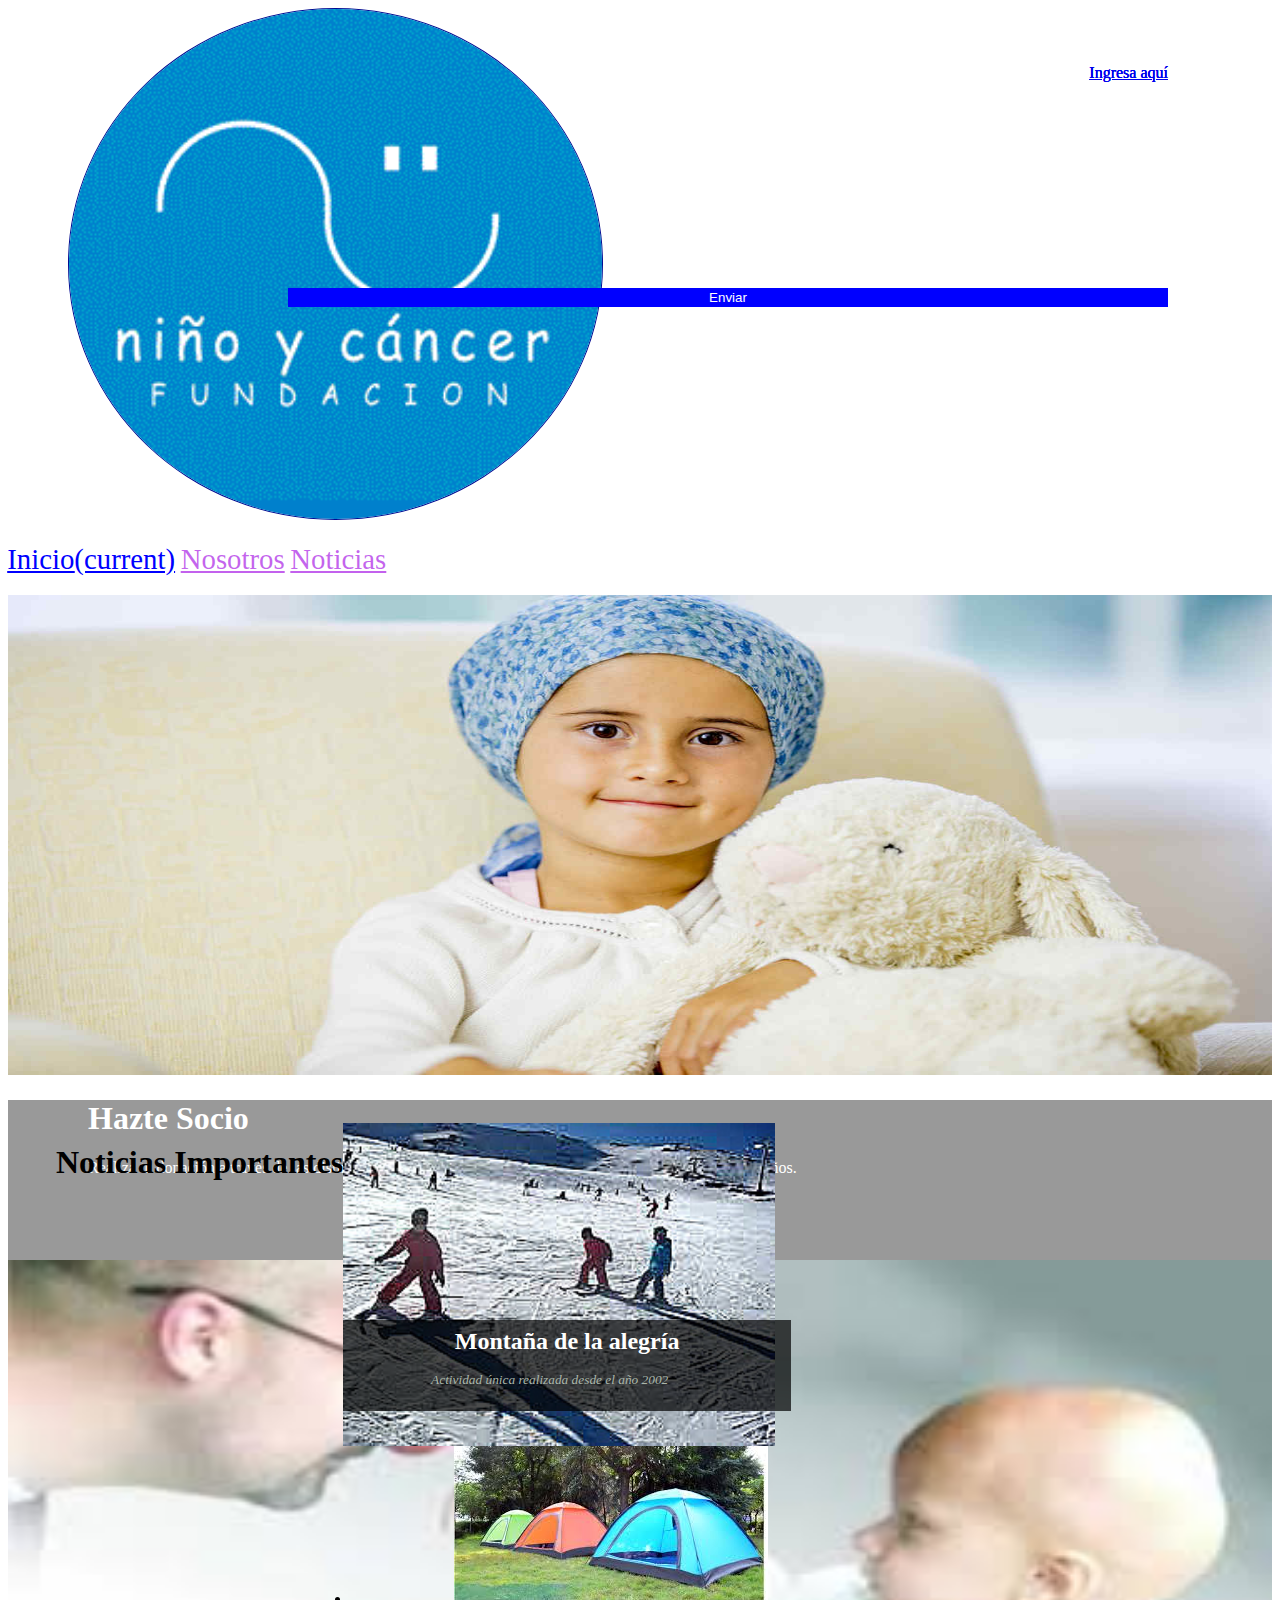
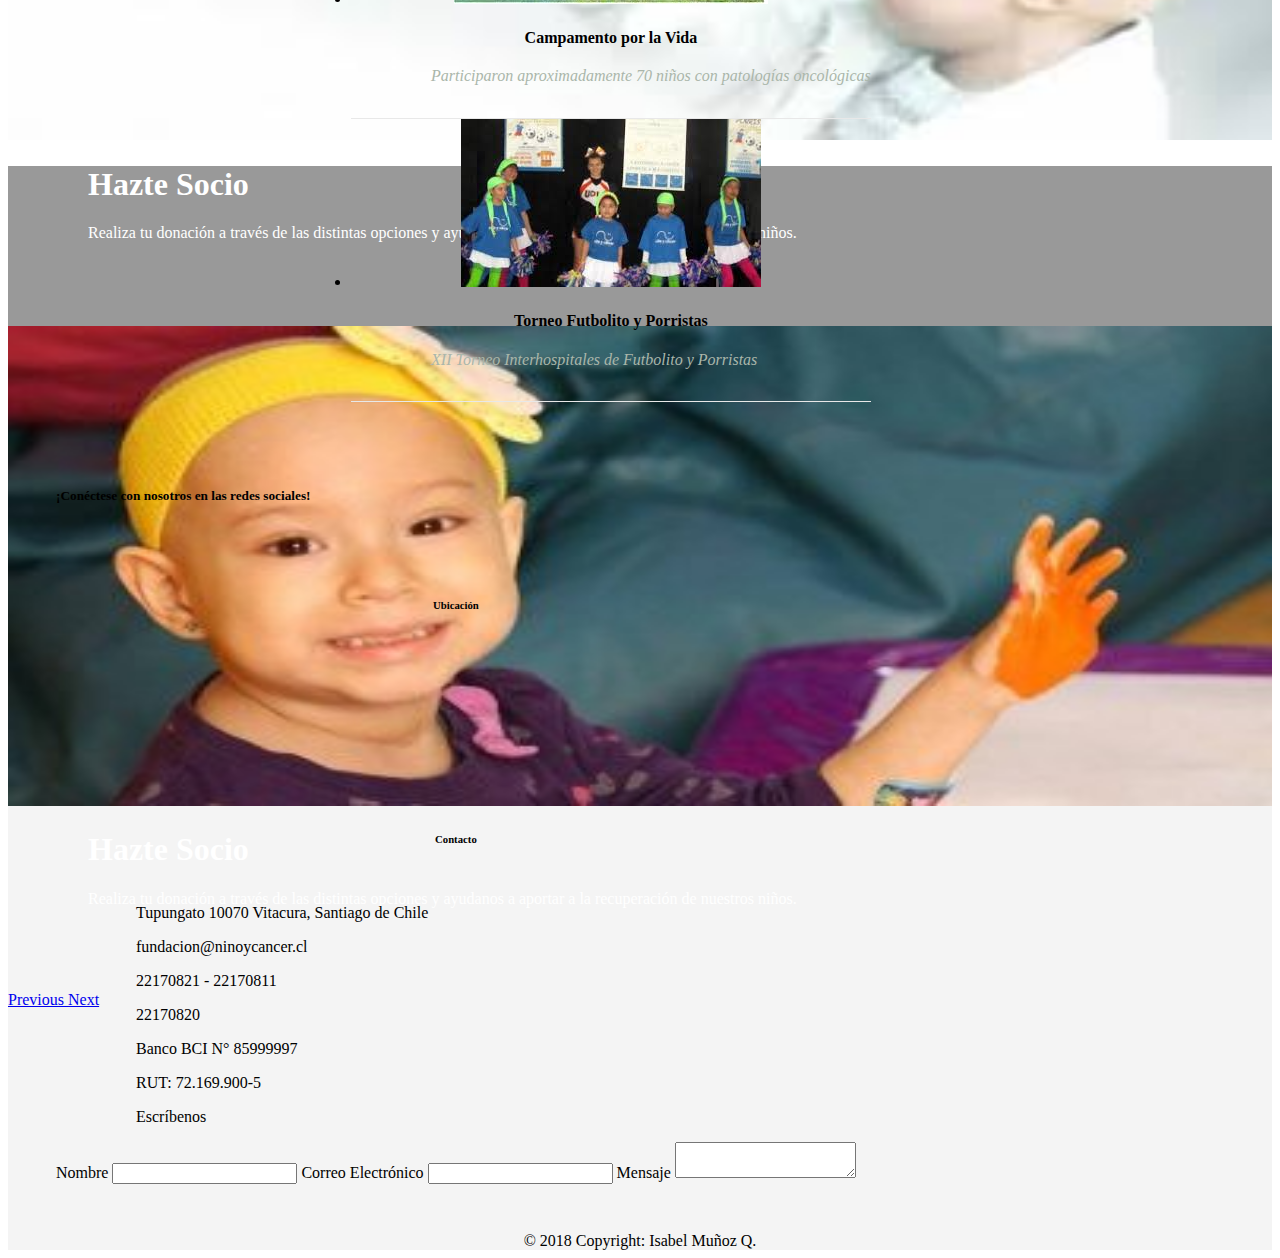
<file: index.html>
<!DOCTYPE html>
<html lang="en">
<head>
	<meta charset="UTF-8">
	<meta name="viewport" content="width=device-width, initial-scale=1, shrink-to-fit=no">
	   <title>Fundación Niño y Cáncer</title>
	<link rel="stylesheet" href="https://stackpath.bootstrapcdn.com/bootstrap/4.1.1/css/bootstrap.min.css" integrity="sha384-WskhaSGFgHYWDcbwN70/dfYBj47jz9qbsMId/iRN3ewGhXQFZCSftd1LZCfmhktB" crossorigin="anonymous">
	<link rel="stylesheet" type="text/css" href="css/estilos.css">
	<link rel="stylesheet" href="https://use.fontawesome.com/releases/v5.0.13/css/all.css" integrity="sha384-DNOHZ68U8hZfKXOrtjWvjxusGo9WQnrNx2sqG0tfsghAvtVlRW3tvkXWZh58N9jp" crossorigin="anonymous">
</head>
<body>
 <header>
	<nav class="navbar navbar-expand-lg navbar-light">
      <a class="navbar-brand" href="index.html"><img class="logo" src="images/logo_fundacion.png"></a>
      <div class="collapse navbar-collapse" id="navbarNavAltMarkup">
        <div class="navbar-nav">
          <a class="nav-item nav-link active" href="index.html">Inicio<span class="sr-only">(current)</span></a>
          <a class="nav-item nav-link" href="nosotros.html">Nosotros</a>
          <a class="nav-item nav-link" href="noticias.html">Noticias</a>
        </div>
      </div>
    </nav>
</header>

 <div id="carouselExampleControls" class="carousel slide" data-ride="carousel">
  <div class="carousel-inner">
    <div class="carousel-item active">
      <img class="d-block w-100" src="images/niñaosito.jpg" alt="First slide">
      <div class="carousel-caption d-none d-md-block">
        <h1>Hazte Socio</h1>
        <p class="lead">Realiza tu donación a través de las distintas opciones y ayudanos a aportar a la recuperación de nuestros niños.</p>
        <a class="btn btn-primary btn-lg" href="#" role="button">Ingresa aquí</a>
      </div>
    </div>
    <div class="carousel-item">
      <img class="d-block w-100" src="images/niñasonriendo.jpg" alt="Second slide">
      <div class="carousel-caption d-none d-md-block">
          <h1>Hazte Socio</h1>
          <p class="lead">Realiza tu donación a través de las distintas opciones y ayudanos a aportar a la recuperación de nuestros niños.</p>
          <a class="btn btn-primary btn-lg" href="#" role="button">Ingresa aquí</a>
      </div>
    </div>
    <div class="carousel-item">
      <img class="d-block w-100" src="images/dibujando.jpg" alt="Third slide">
       <div class="carousel-caption d-none d-md-block">
          <h1>Hazte Socio</h1>
          <p class="lead">Realiza tu donación a través de las distintas opciones y ayudanos a aportar a la recuperación de nuestros niños.</p>
          <a class="btn btn-primary btn-lg" href="#" role="button">Ingresa aquí</a>
      </div>
    </div>
  </div>
  <a class="carousel-control-prev" href="#carouselExampleControls" role="button" data-slide="prev">
    <span class="carousel-control-prev-icon" aria-hidden="true"></span>
    <span class="sr-only">Previous</span>
  </a>
  <a class="carousel-control-next" href="#carouselExampleControls" role="button" data-slide="next">
    <span class="carousel-control-next-icon" aria-hidden="true"></span>
    <span class="sr-only">Next</span>
  </a>
</div>
	<section>
		<article>
<div class="container">
 <div class="row">
    <h1>Noticias Importantes</h1>
</div>
    <div class="row">
		<div class="col-md-5 col-lg-5">
			<!-- artigo em destaque -->
			<div class="featured-article">
				<a href="#">
					<img src="images/esqui.jpg"class="thumb">
				</a>
				<div class="block-title">
					<h2>Montaña de la alegría</h2>
					<p class="by-author"><small>Actividad única realizada desde el año 2002</small></p>
				</div>
			</div>
			<!-- /.featured-article -->
		</div>
		<p></p>
		<div class="col-md-5 col-lg-5">
			<ul class="media-list main-list">
			  <li class="media">
			    <a class="pull-left" href="#">
			      <img class="media-object" src="images/camping.jpg">
			    </a>
			    <div class="media-body">
			      <h4 class="media-heading">Campamento por la Vida</h4>
			      <p class="by-author">Participaron aproximadamente 70 niños con patologías oncológicas</p>
			    </div>
			  </li>
			  <li class="media">
			    <a class="pull-left" href="#">
			      <img class="media-object" src="images/porristas.jpg">
			    </a>
			    <div class="media-body">
			      <h4 class="media-heading">Torneo Futbolito y Porristas</h4>
			      <p class="by-author">XII Torneo Interhospitales de Futbolito y Porristas</p>
			    </div>
			</ul>
		</div>
	</div>
		</article>
	</section>	
<footer class="page-footer font-small mt-4">
  <div style="background-color: #477bff;">
    <div class="container">
      <div class="row py-4 d-flex align-items-center">
        <div class="col-md-6 col-lg-5 text-center text-md-left mb-4 mb-md-0">
          <h5 class="mb-0">¡Conéctese con nosotros en las redes sociales!</h5>
        </div>
        <div class="col-md-6 col-lg-7 text-center text-md-right">

          <!-- Facebook -->
          <a class="fb-ic">
            <i class="fab fa-facebook-square"> </i>
          </a>
          <!-- Twitter -->
          <a class="tw-ic">
            <i class="fab fa-twitter-square"></i>
          </a>
          <!-- Google +-->
          <a class="gplus-ic">
            <i class="fab fa-google-plus-square"></i>
          </a>
          <!--Linkedin -->
          <a class="li-ic">
            <i class="fab fa-linkedin"></i>
          </a>
          <!--Instagram-->
          <a class="ins-ic">
            <i class="fab fa-instagram"></i></i>
          </a>
        </div>
      </div>
    </div>
  </div>
  <div class="container text-center text-md-center mt-4">
    <div class="row">
      <div class="col-md-4">

        <!-- Links -->
        <h6 class="text-uppercase font-weight-bold">Ubicación</h6><br>
        <iframe src="https://www.google.com/maps/embed?pb=!1m18!1m12!1m3!1d3331.509306079667!2d-70.53933968518261!3d-33.383874501483795!2m3!1f0!2f0!3f0!3m2!1i1024!2i768!4f13.1!3m3!1m2!1s0x9662c952b6e45c13%3A0xe20a79d839401910!2sTupungato+10070%2C+Vitacura%2C+Regi%C3%B3n+Metropolitana!5e0!3m2!1ses-419!2scl!4v1528849935812" width="100%" height="80%" style="border:0" allowfullscreen></iframe>

      </div>
      <!-- Grid column -->
      <div class="col-md-4">

        <!-- Links -->
       <h6 class="text-uppercase font-weight-bold  ml-5 pl-4">Contacto</h6>
        <br>
        <p>
          <i class="fa fa-home mr-3"></i>Tupungato 10070 Vitacura, Santiago de Chile</p>
        <p>
          <i class="fa fa-envelope mr-3"></i>fundacion@ninoycancer.cl</p>
        <p>
          <i class="fa fa-phone mr-3"></i> 22170821 - 22170811</p>
        <p>
          <i class="fa fa-print mr-3"></i> 22170820</p>
        <p>
          <i class="fas fa-piggy-bank mr-3"></i>Banco BCI N° 85999997</p>
        <p>
          <i class="fas fa-id-card-alt mr-3"></i>RUT: 72.169.900-5</p>  

      </div>

      <div class="col-md-4">
      	<!-- Default form contact -->
         <form>
    <p class="h5 text-center mb-3 pl-1 ml-1">Escríbenos</p>

    <!-- Default input name -->
    <label for="defaultFormContactNameEx" class="grey-text">Nombre</label>
    <input type="text" id="defaultFormContactNameEx" class="form-control">

    <!-- Default input email -->
    <label for="defaultFormContactEmailEx" class="grey-text">Correo Electrónico</label>
    <input type="email" id="defaultFormContactEmailEx" class="form-control">
    <!-- Default textarea message -->
    <label for="defaultFormContactMessageEx" class="grey-text">Mensaje</label>
    <textarea type="text" id="defaultFormContactMessageEx" class="form-control" rows="2"></textarea>

    <div class="text-center mt-4">
        <button class="btn2 btn btn-outline-warning" type="submit">Enviar<i class="fa fa-paper-plane-o ml-2"></i></button>
    </div>
         </form>
      </div>
    </div>
  </div>
  <!-- Copyright -->
  <div class="footer-copyright text-center py-2">© 2018 Copyright: Isabel Muñoz Q.
 </div>
 
</footer>

	  <script src="https://code.jquery.com/jquery-3.3.1.slim.min.js" integrity="sha384-q8i/X+965DzO0rT7abK41JStQIAqVgRVzpbzo5smXKp4YfRvH+8abtTE1Pi6jizo" crossorigin="anonymous"></script>
      <script src="https://cdnjs.cloudflare.com/ajax/libs/popper.js/1.14.3/umd/popper.min.js" integrity="sha384-ZMP7rVo3mIykV+2+9J3UJ46jBk0WLaUAdn689aCwoqbBJiSnjAK/l8WvCWPIPm49" crossorigin="anonymous"></script>
      <script src="https://stackpath.bootstrapcdn.com/bootstrap/4.1.1/js/bootstrap.min.js" integrity="sha384-smHYKdLADwkXOn1EmN1qk/HfnUcbVRZyYmZ4qpPea6sjB/pTJ0euyQp0Mk8ck+5T" crossorigin="anonymous"></script>
</body>
</html>
</file>
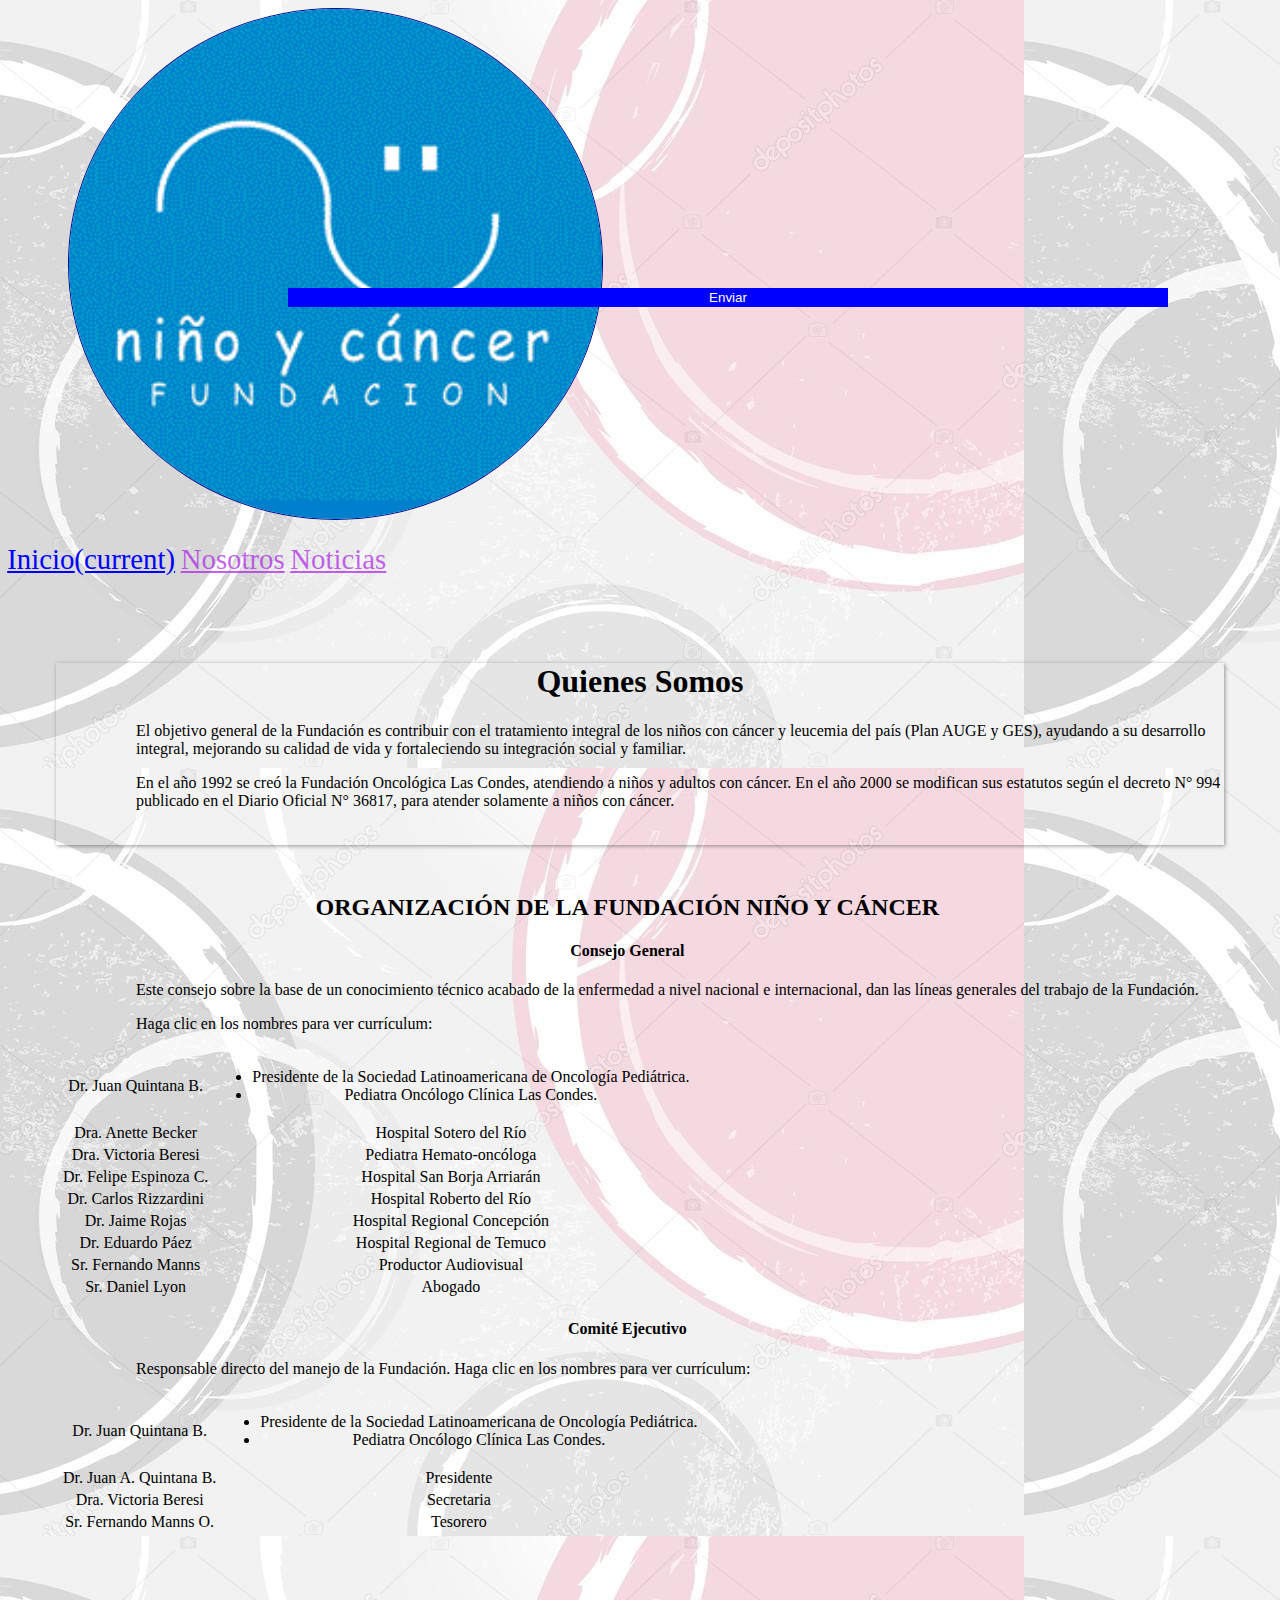
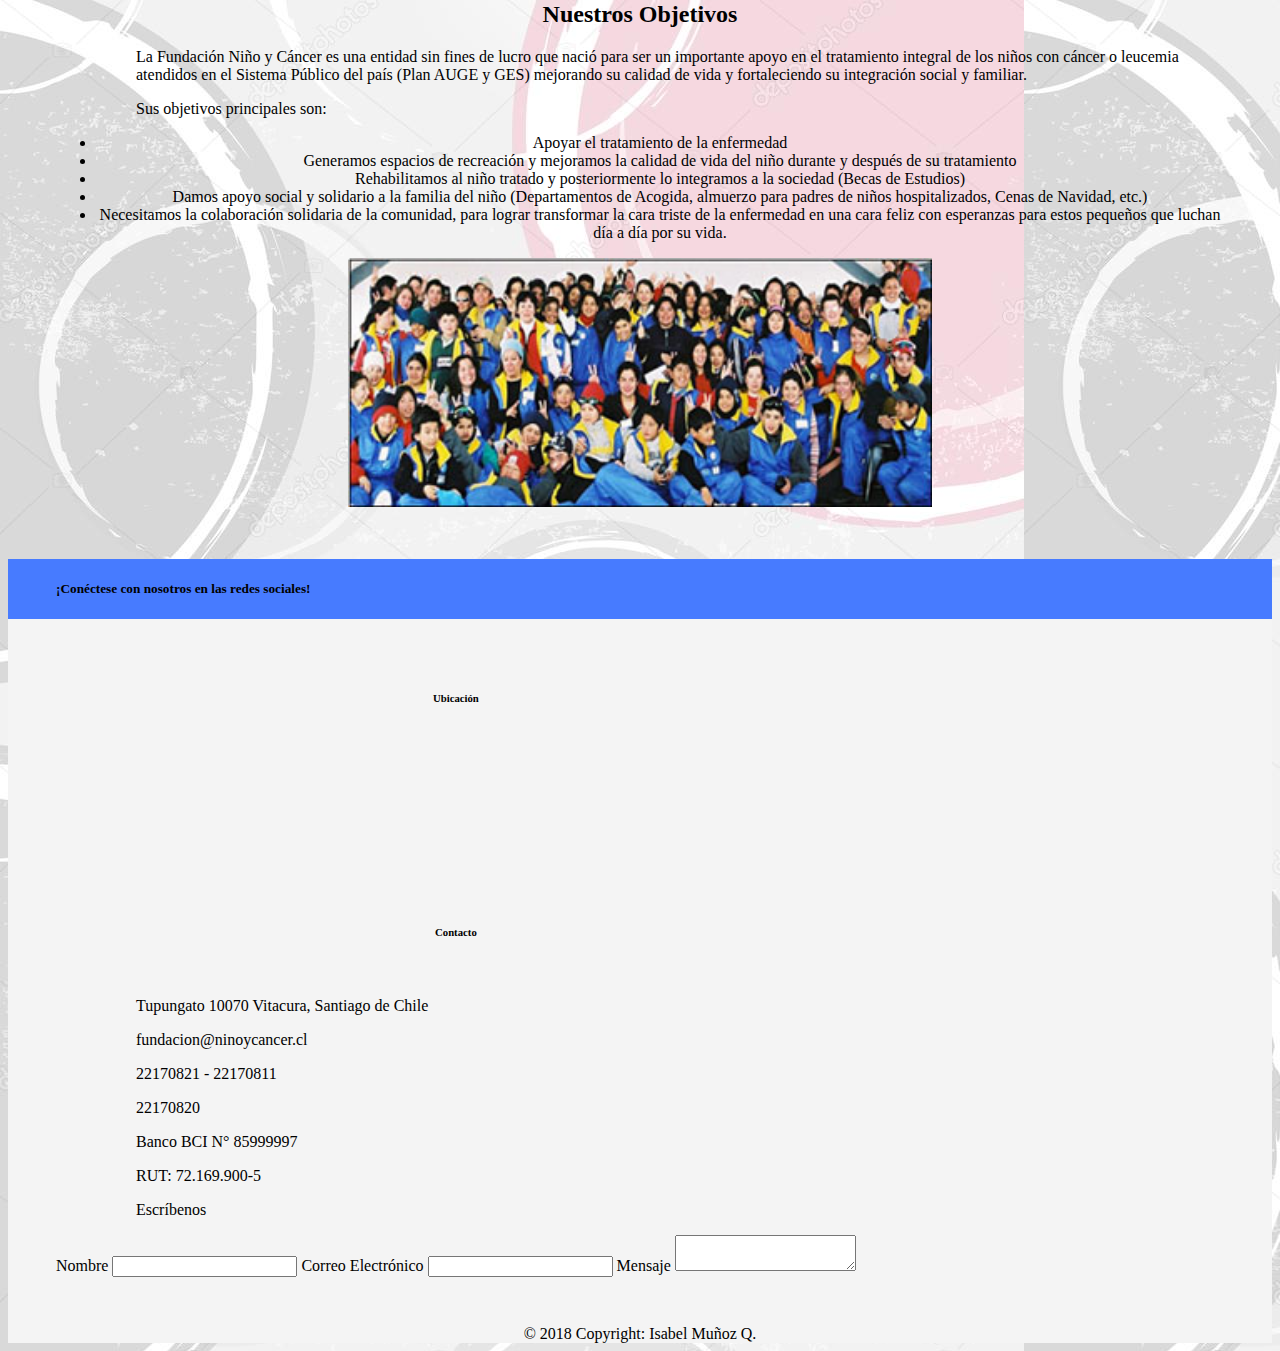
<file: nosotros.html>
<!DOCTYPE html>
<html lang="en">
<head>
	<meta charset="UTF-8">
	<meta name="viewport" content="width=device-width, initial-scale=1, shrink-to-fit=no">
	   <title>Fundación Niño y Cáncer</title>
	<link rel="stylesheet" href="https://stackpath.bootstrapcdn.com/bootstrap/4.1.1/css/bootstrap.min.css" integrity="sha384-WskhaSGFgHYWDcbwN70/dfYBj47jz9qbsMId/iRN3ewGhXQFZCSftd1LZCfmhktB" crossorigin="anonymous">
	<link rel="stylesheet" type="text/css" href="css/estilos.css">
  <link rel="stylesheet" href="https://use.fontawesome.com/releases/v5.0.13/css/all.css" integrity="sha384-DNOHZ68U8hZfKXOrtjWvjxusGo9WQnrNx2sqG0tfsghAvtVlRW3tvkXWZh58N9jp" crossorigin="anonymous">
</head>
<body style="background-image: url(images/imagesbackground.jpg);">
	 <header>
  <nav class="navbar navbar-expand-lg navbar-light bg-light">
      <a class="navbar-brand" href="index.html"><img class="logo" src="images/logo_fundacion.png"></a>
      <div class="collapse navbar-collapse" id="navbarNavAltMarkup">
        <div class="navbar-nav">
          <a class="nav-item nav-link active" href="index.html">Inicio<span class="sr-only">(current)</span></a>
          <a class="nav-item nav-link" href="nosotros.html">Nosotros</a>
          <a class="nav-item nav-link" href="noticias.html">Noticias</a>
        </div>
      </div>
    </nav>
</header>
<div class="container">
   
  <div class="row"><br>

    <div class="jumbotron">
          <h1>Quienes Somos</h1>
          <p>El objetivo general de la Fundación es contribuir con el tratamiento integral de los niños con cáncer y leucemia del país (Plan AUGE y GES), ayudando a su desarrollo integral, mejorando su calidad de vida y fortaleciendo su integración social y familiar.</p>
          <p>En el año 1992 se creó la Fundación Oncológica Las Condes, atendiendo a niños y adultos con cáncer. En el año 2000 se modifican sus estatutos según el decreto N° 994 publicado en el Diario Oficial N° 36817, para atender solamente a niños con cáncer.</p>
    </div>
  </div>
</div>
<div class="container">
  <div class="row">
    <div class="col-lg-12">
		<div>
      <h2>ORGANIZACIÓN DE LA FUNDACIÓN NIÑO Y CÁNCER</h2>

      <h4>Consejo General</h4>

      <p>Este consejo sobre la base de un conocimiento técnico acabado de la enfermedad a nivel nacional e internacional, dan las líneas generales del trabajo de la Fundación.</p>
      <p>Haga clic en los nombres para ver currículum:</p>
    </div>
<table class="table table-sm">
  <tbody>
    <tr>
      <th scope="row"></th>
      <td>Dr. Juan Quintana B.</td>
      <td> 
        <ul>
          <li>Presidente de la Sociedad Latinoamericana de Oncología Pediátrica.</li>
          <li>Pediatra Oncólogo Clínica Las Condes.</li>
        </ul>
      </td>
    </tr>
    <tr>
      <th scope="row"></th>
      <td>Dra. Anette Becker</td>
      <td>Hospital Sotero del Río</td>
    </tr>
    <tr>
      <th scope="row"></th>
      <td>Dra. Victoria Beresi</td>
      <td>Pediatra Hemato-oncóloga</td>
    </tr>
    <tr>
      <th scope="row"></th>
      <td>Dr. Felipe Espinoza C.</td>
      <td>Hospital San Borja Arriarán</td>
    </tr>
    <tr>
      <th scope="row"></th>
      <td>Dr. Carlos Rizzardini</td>
      <td>Hospital Roberto del Río</td>
    </tr>
    <tr>
      <th scope="row"></th>
      <td>Dr. Jaime Rojas</td>
      <td>Hospital Regional Concepción</td>
    </tr>
    <tr>
      <th scope="row"></th>
      <td>Dr. Eduardo Páez</td>
      <td>Hospital Regional de Temuco</td>
    </tr>
    <tr>
      <th scope="row"></th>
      <td>Sr. Fernando Manns</td>
      <td>Productor Audiovisual</td>
    </tr>
    <tr>
      <th scope="row"></th>
      <td>Sr. Daniel Lyon</td>
      <td>Abogado</td>
    </tr>
  </tbody>
</table>
      <h4>Comité Ejecutivo</h4>
      <p>Responsable directo del manejo de la Fundación.
      Haga clic en los nombres para ver currículum:</p>
      <table class="table table-sm">
  <tbody>
    <tr>
      <th scope="row"></th>
      <td>Dr. Juan Quintana B.</td>
      <td> 
        <ul>
          <li>Presidente de la Sociedad Latinoamericana de Oncología Pediátrica.</li>
          <li>Pediatra Oncólogo Clínica Las Condes.</li>
        </ul>
      </td>
    </tr>
    <tr>
      <th scope="row"></th>
      <td>Dr. Juan A. Quintana B.</td>
      <td>Presidente</td>
    </tr>
    <tr>
      <th scope="row"></th>
      <td>Dra. Victoria Beresi</td>
      <td>Secretaria</td>
    </tr>
    <tr>
      <th scope="row"></th>
      <td>Sr. Fernando Manns O.</td>
      <td>Tesorero</td>
    </tr>
    
  </tbody>
</table>
</div>
</div>
	</div>
  <div class="container">
  <div class="row">
    <div class="col-sm">
      <h2>Nuestros Objetivos</h2>
      <p> 
La Fundación Niño y Cáncer es una entidad sin fines de lucro que nació para ser un importante apoyo en el tratamiento integral de los niños con cáncer o leucemia atendidos en el Sistema Público del país (Plan AUGE y GES) mejorando su calidad de vida y fortaleciendo su integración social y familiar.
</p> 

<p> Sus objetivos principales son: </p> 
<ul>
 <li>Apoyar el tratamiento  de la enfermedad</li>

<li>Generamos espacios de recreación y mejoramos la calidad de vida del niño durante y después de su tratamiento</li>
<li>Rehabilitamos al niño tratado y posteriormente lo integramos a la  sociedad (Becas de Estudios)</li>

<li>Damos apoyo social y solidario a la familia del niño (Departamentos de Acogida, almuerzo para padres de niños hospitalizados, Cenas de Navidad, etc.)</li>

<li>Necesitamos la colaboración solidaria  de la comunidad, para lograr transformar la cara triste de la enfermedad en una cara feliz con esperanzas para estos pequeños que luchan día a día por su vida.</li>
</ul>
</p>
<img src="images/grupo.jpg" style="width: 50%;">
    </div>
  </div>
</div>
	<footer>
		<!-- Footer -->
<footer class="page-footer font-small mt-4">
  <div style="background-color: #477bff;">
    <div class="container">
      <div class="row py-4 d-flex align-items-center">
        <div class="col-md-6 col-lg-5 text-center text-md-left mb-4 mb-md-0">
          <h5 class="mb-0">¡Conéctese con nosotros en las redes sociales!</h5>
        </div>
        <div class="col-md-6 col-lg-7 text-center text-md-right">

          <!-- Facebook -->
          <a class="fb-ic">
            <i class="fab fa-facebook-square"> </i>
          </a>
          <!-- Twitter -->
          <a class="tw-ic">
            <i class="fab fa-twitter-square"></i>
          </a>
          <!-- Google +-->
          <a class="gplus-ic">
            <i class="fab fa-google-plus-square"></i>
          </a>
          <!--Linkedin -->
          <a class="li-ic">
            <i class="fab fa-linkedin"></i>
          </a>
          <!--Instagram-->
          <a class="ins-ic">
            <i class="fab fa-instagram"></i></i>
          </a>
        </div>
      </div>
    </div>
  </div>
  <div class="container text-center text-md-center mt-4">
    <div class="row">
      <div class="col-md-4">

        <!-- Links -->
        <h6 class="text-uppercase font-weight-bold">Ubicación</h6><br>
        <iframe src="https://www.google.com/maps/embed?pb=!1m18!1m12!1m3!1d3331.509306079667!2d-70.53933968518261!3d-33.383874501483795!2m3!1f0!2f0!3f0!3m2!1i1024!2i768!4f13.1!3m3!1m2!1s0x9662c952b6e45c13%3A0xe20a79d839401910!2sTupungato+10070%2C+Vitacura%2C+Regi%C3%B3n+Metropolitana!5e0!3m2!1ses-419!2scl!4v1528849935812" width="100%" height="80%" style="border:0" allowfullscreen></iframe>

      </div>
      <!-- Grid column -->
      <div class="col-md-4">

        <!-- Links -->
       <h6 class="text-uppercase font-weight-bold  ml-5 pl-4">Contacto</h6>
        <br>
        <p>
          <i class="fa fa-home mr-3"></i>Tupungato 10070 Vitacura, Santiago de Chile</p>
        <p>
          <i class="fa fa-envelope mr-3"></i>fundacion@ninoycancer.cl</p>
        <p>
          <i class="fa fa-phone mr-3"></i> 22170821 - 22170811</p>
        <p>
          <i class="fa fa-print mr-3"></i> 22170820</p>
        <p>
          <i class="fas fa-piggy-bank mr-3"></i>Banco BCI N° 85999997</p>
        <p>
          <i class="fas fa-id-card-alt mr-3"></i>RUT: 72.169.900-5</p>  

      </div>

      <div class="col-md-4">
        <!-- Default form contact -->
         <form>
    <p class="h5 text-center mb-3 pl-1 ml-1">Escríbenos</p>

    <!-- Default input name -->
    <label for="defaultFormContactNameEx" class="grey-text">Nombre</label>
    <input type="text" id="defaultFormContactNameEx" class="form-control">

    <!-- Default input email -->
    <label for="defaultFormContactEmailEx" class="grey-text">Correo Electrónico</label>
    <input type="email" id="defaultFormContactEmailEx" class="form-control">
    <!-- Default textarea message -->
    <label for="defaultFormContactMessageEx" class="grey-text">Mensaje</label>
    <textarea type="text" id="defaultFormContactMessageEx" class="form-control" rows="2"></textarea>

    <div class="text-center mt-4">
        <button class="btn2 btn btn-outline-warning" type="submit">Enviar<i class="fa fa-paper-plane-o ml-2"></i></button>
    </div>
         </form>
      </div>
    </div>
  </div>
  <!-- Copyright -->
  <div class="footer-copyright text-center py-2">© 2018 Copyright: Isabel Muñoz Q.
 </div>
 
</footer>

    <script src="https://code.jquery.com/jquery-3.3.1.slim.min.js" integrity="sha384-q8i/X+965DzO0rT7abK41JStQIAqVgRVzpbzo5smXKp4YfRvH+8abtTE1Pi6jizo" crossorigin="anonymous"></script>
      <script src="https://cdnjs.cloudflare.com/ajax/libs/popper.js/1.14.3/umd/popper.min.js" integrity="sha384-ZMP7rVo3mIykV+2+9J3UJ46jBk0WLaUAdn689aCwoqbBJiSnjAK/l8WvCWPIPm49" crossorigin="anonymous"></script>
      <script src="https://stackpath.bootstrapcdn.com/bootstrap/4.1.1/js/bootstrap.min.js" integrity="sha384-smHYKdLADwkXOn1EmN1qk/HfnUcbVRZyYmZ4qpPea6sjB/pTJ0euyQp0Mk8ck+5T" crossorigin="anonymous"></script>
</body>
</html>
</file>
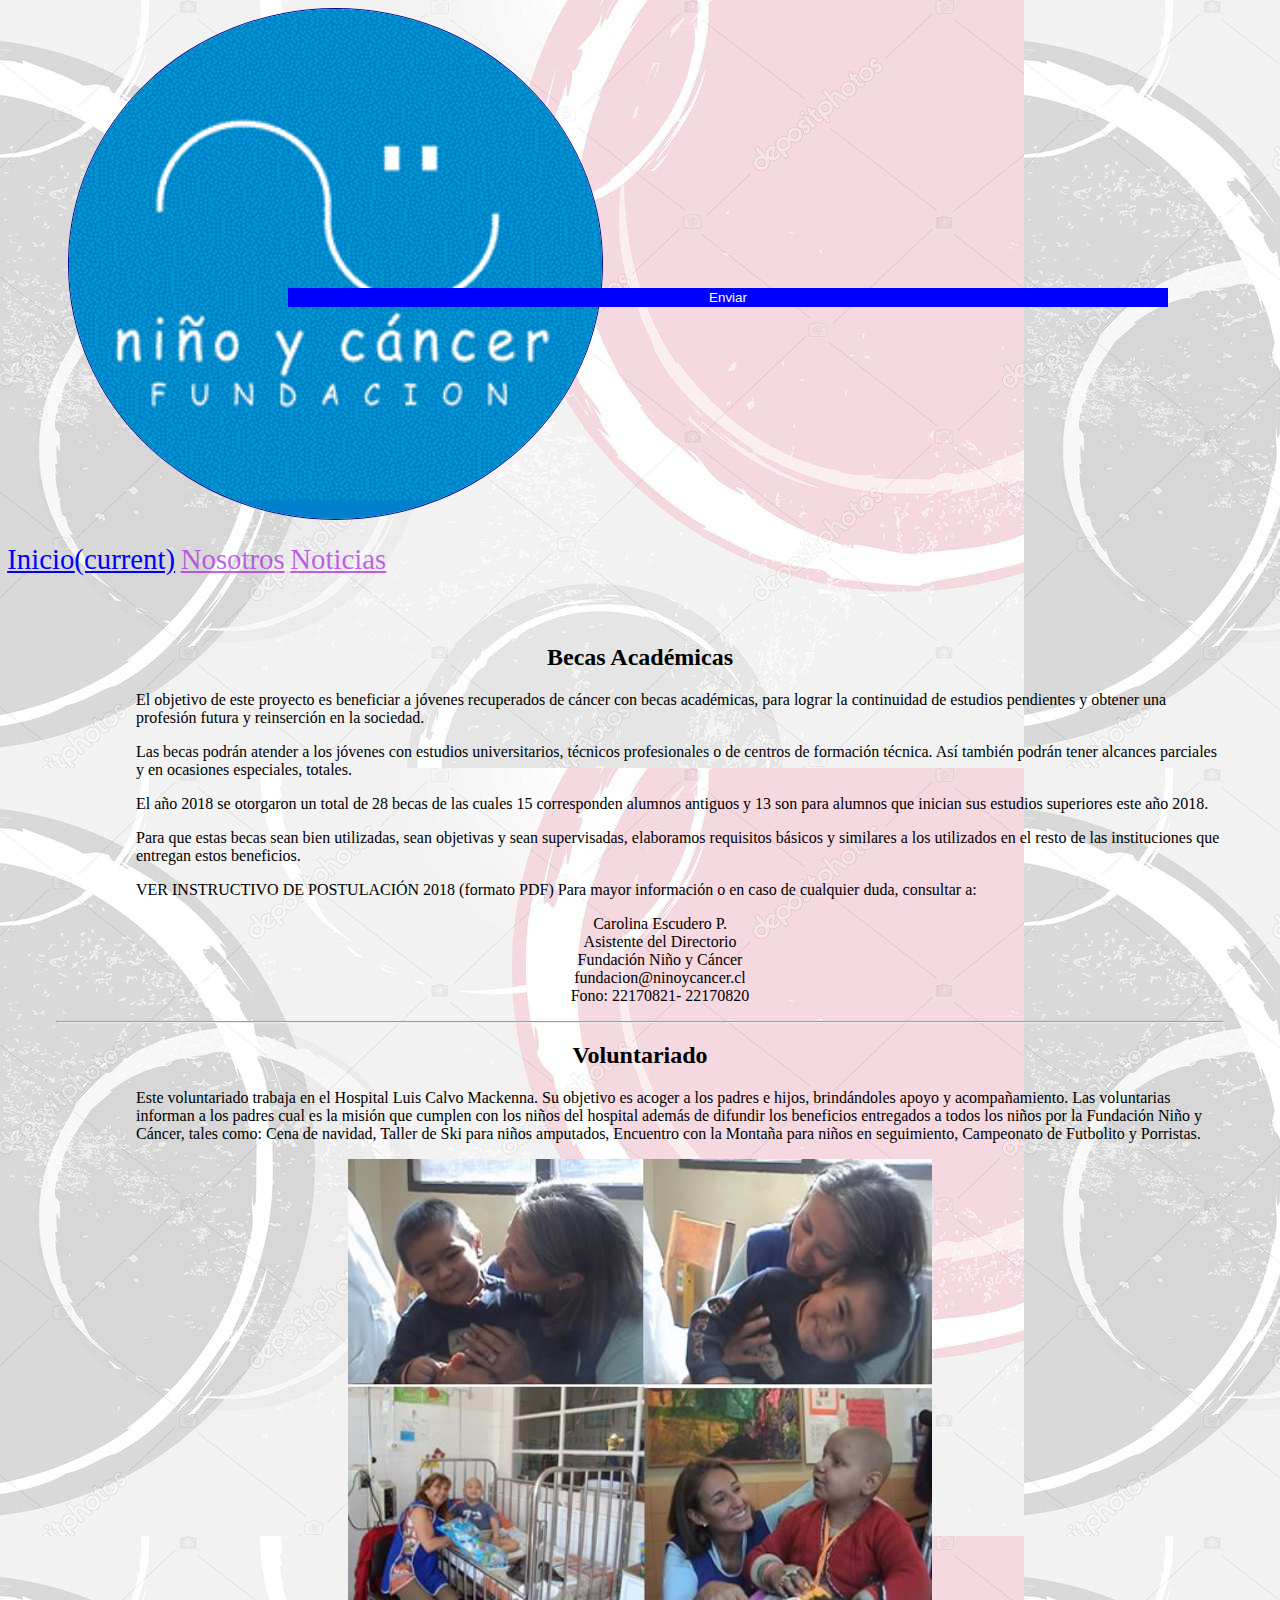
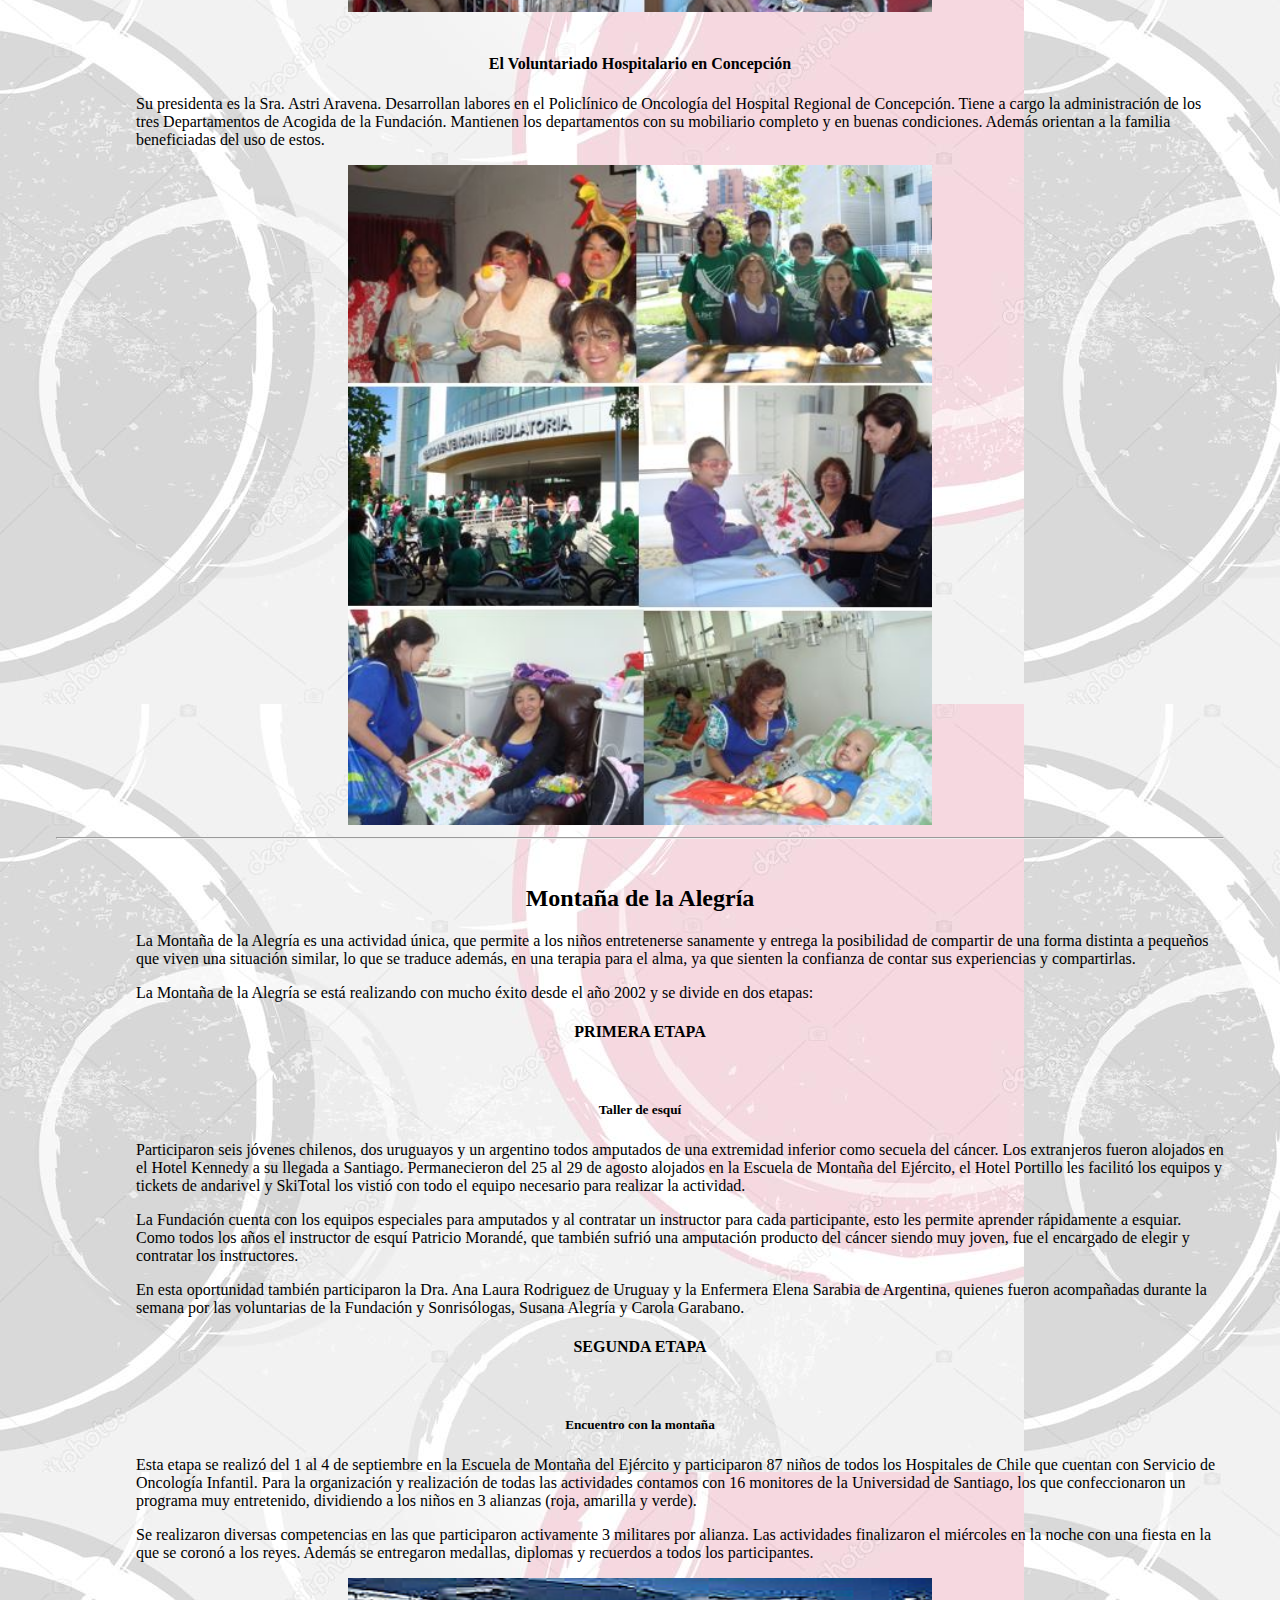
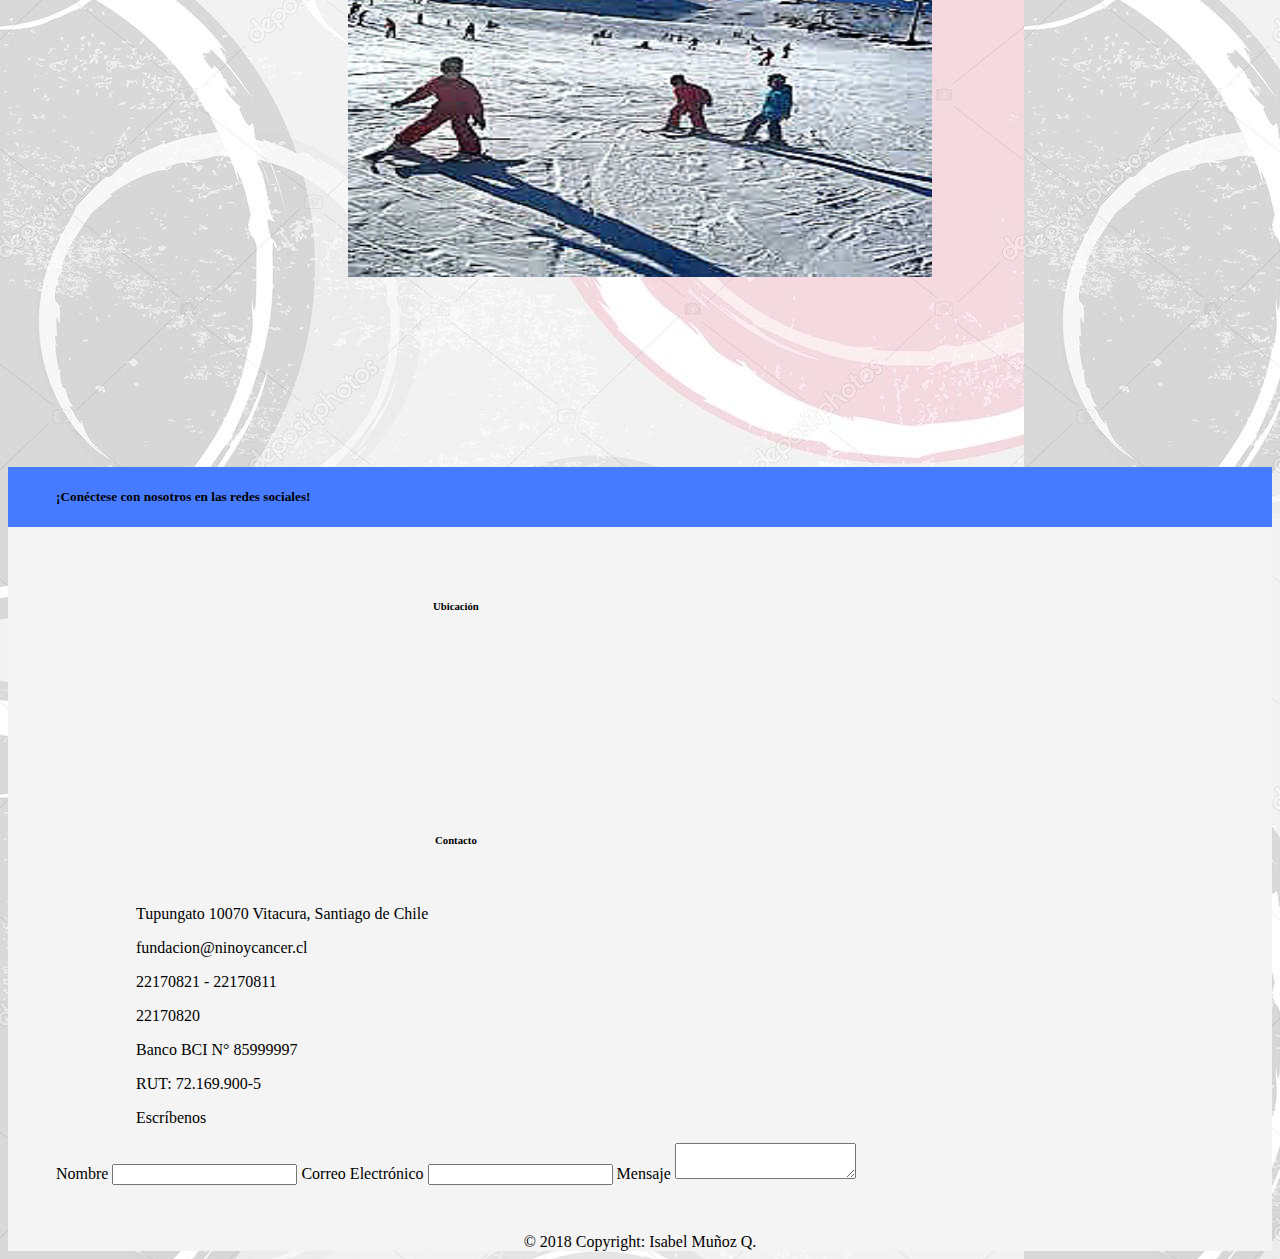
<file: noticias.html>
<!DOCTYPE html>
<html lang="en">
<head>
	<meta charset="UTF-8">
	<meta name="viewport" content="width=device-width, initial-scale=1, shrink-to-fit=no">
	   <title>Fundación Niño y Cáncer</title>
	<link rel="stylesheet" href="https://stackpath.bootstrapcdn.com/bootstrap/4.1.1/css/bootstrap.min.css" integrity="sha384-WskhaSGFgHYWDcbwN70/dfYBj47jz9qbsMId/iRN3ewGhXQFZCSftd1LZCfmhktB" crossorigin="anonymous">
	<link rel="stylesheet" type="text/css" href="css/estilos.css">
	<link rel="stylesheet" href="https://use.fontawesome.com/releases/v5.0.13/css/all.css" integrity="sha384-DNOHZ68U8hZfKXOrtjWvjxusGo9WQnrNx2sqG0tfsghAvtVlRW3tvkXWZh58N9jp" crossorigin="anonymous">
</head>
<body style="background-image: url(images/imagesbackground.jpg);">
	 <header>
	<nav class="navbar navbar-expand-lg navbar-light bg-light">
      <a class="navbar-brand" href="index.html"><img class="logo" src="images/logo_fundacion.png"></a>
      <div class="collapse navbar-collapse">
        <div class="navbar-nav">
          <a class="nav-item nav-link active" href="index.html">Inicio<span class="sr-only">(current)</span></a>
          <a class="nav-item nav-link" href="nosotros.html">Nosotros</a>
          <a class="nav-item nav-link" href="noticias.html">Noticias</a>
        </div>
      </div>
    </nav>
</header>
  
<div class="container">
  <div class="row">
    <div class="col-lg-12">
    	<h2>Becas Académicas</h2>

            <p>El objetivo de este proyecto es beneficiar a jóvenes recuperados de cáncer con becas académicas, para lograr la continuidad de estudios pendientes y obtener una profesión futura y reinserción en la sociedad.</p>

             <p>Las becas podrán atender a los jóvenes con estudios universitarios, técnicos profesionales o de centros de formación técnica. Así también podrán tener alcances  parciales y en ocasiones especiales, totales.</p>

             <p>El año 2018 se otorgaron un total de 28 becas de las cuales 15 corresponden alumnos antiguos y 13 son para alumnos que inician sus estudios superiores  este año 2018.</p>

             <p>Para que estas becas sean bien utilizadas, sean objetivas y sean supervisadas, elaboramos requisitos básicos y similares a los utilizados en el resto de las instituciones que entregan estos beneficios.</p>

            <p> VER INSTRUCTIVO DE POSTULACIÓN 2018 (formato PDF)
             Para mayor información o en caso de cualquier duda, consultar a:</p>
            <ul style="list-style: none">
                <li>Carolina Escudero P.</li>
                <li>Asistente del Directorio</li>
                <li>Fundación Niño y Cáncer</li>
                <li>fundacion@ninoycancer.cl</li>
                <li>Fono: 22170821- 22170820</li>
            </ul>
	 <hr>
    </div>
  
    <div class="col-lg-12">
     <h2>Voluntariado</h2>
     <p>Este voluntariado trabaja en el Hospital Luis Calvo Mackenna. Su objetivo es acoger a los padres e hijos, brindándoles apoyo y acompañamiento. Las voluntarias informan a los padres cual es la misión que cumplen con los niños del hospital además de difundir los beneficios entregados a todos los niños por la Fundación Niño y Cáncer, tales como: Cena de navidad, Taller de Ski para niños amputados, Encuentro con la Montaña para niños en seguimiento, Campeonato de Futbolito y Porristas.</p>
     <img src="images/voluntarias_stgo.JPG" style="width: 50%;">

     <br><br>

  <h4> El Voluntariado Hospitalario en Concepción</h4>
 <p>Su presidenta es la Sra. Astri Aravena.

Desarrollan labores en el Policlínico de Oncología del Hospital Regional de Concepción. Tiene a cargo la administración de los tres Departamentos de Acogida de la Fundación. Mantienen los departamentos con su mobiliario completo y en buenas condiciones. Además orientan a la familia beneficiadas del uso de estos. </p>

<img src="images/voluntarias_conce.JPG" style="width: 50%;">
    </div>
    <hr>
    <br> 
    <h2>Montaña de la Alegría</h2>
    <p>La Montaña de la Alegría es una actividad única, que permite a los niños entretenerse sanamente y entrega la posibilidad de compartir de una forma distinta a pequeños que viven una situación similar, lo que se traduce además, en una terapia para el alma, ya que sienten la confianza de contar sus experiencias y compartirlas.</p>

<p>La Montaña de la Alegría se está realizando con mucho éxito desde el año 2002 y se divide en dos etapas:</p>
<p><h4>PRIMERA ETAPA</h4><br>
<h5>Taller de esquí</h5></p>

<p>Participaron seis jóvenes chilenos, dos uruguayos y un argentino todos amputados de una extremidad inferior como secuela del cáncer. Los extranjeros fueron alojados en el Hotel Kennedy a su llegada a Santiago. Permanecieron del 25 al 29 de agosto alojados en la Escuela de Montaña del Ejército, el Hotel Portillo les facilitó los equipos y tickets de andarivel y SkiTotal los vistió con todo el equipo necesario para realizar la actividad.</p>

<p>La Fundación cuenta con los equipos especiales para amputados y al contratar un instructor para cada participante, esto les permite aprender rápidamente a esquiar.
Como todos los años el instructor de esquí Patricio Morandé, que también sufrió una amputación producto del cáncer siendo muy joven, fue el encargado de elegir y contratar los instructores.</p>

<p>En esta oportunidad también participaron la Dra. Ana Laura Rodriguez de Uruguay y la Enfermera Elena Sarabia de Argentina, quienes fueron acompañadas durante la semana por las voluntarias de la Fundación y Sonrisólogas, Susana Alegría y Carola Garabano.</p>

</p>
<h4>SEGUNDA ETAPA</h4><br>
<h5>Encuentro con la montaña</h5></p>

<p>Esta etapa se realizó del 1 al 4 de septiembre en la Escuela de Montaña del Ejército y participaron 87 niños de todos los Hospitales de Chile que cuentan con Servicio de Oncología Infantil. Para la organización y realización de todas las actividades contamos con 16 monitores de la Universidad de Santiago, los que confeccionaron un programa muy entretenido, dividiendo a los niños en 3 alianzas (roja, amarilla y verde).</p>

<p>Se realizaron diversas competencias en las que participaron activamente 3 militares por alianza. Las actividades finalizaron el miércoles en la noche con una fiesta en la que se coronó a los reyes. Además se entregaron medallas, diplomas y recuerdos a todos los participantes.</p>

<img src="images/esqui.jpg" style="width: 50%; height: 10%;">

</div>
</div>
				

	<footer class="page-footer font-small mt-4">
  <div style="background-color: #477bff;">
    <div class="container">
      <div class="row py-4 d-flex align-items-center">
        <div class="col-md-6 col-lg-5 text-center text-md-left mb-4 mb-md-0">
          <h5 class="mb-0">¡Conéctese con nosotros en las redes sociales!</h5>
        </div>
        <div class="col-md-6 col-lg-7 text-center text-md-right">

          <!-- Facebook -->
          <a class="fb-ic">
            <i class="fab fa-facebook-square"> </i>
          </a>
          <!-- Twitter -->
          <a class="tw-ic">
            <i class="fab fa-twitter-square"></i>
          </a>
          <!-- Google +-->
          <a class="gplus-ic">
            <i class="fab fa-google-plus-square"></i>
          </a>
          <!--Linkedin -->
          <a class="li-ic">
            <i class="fab fa-linkedin"></i>
          </a>
          <!--Instagram-->
          <a class="ins-ic">
            <i class="fab fa-instagram"></i></i>
          </a>
        </div>
      </div>
    </div>
  </div>
  <div class="container text-center text-md-center mt-4">
    <div class="row">
      <div class="col-md-4">

        <!-- Links -->
        <h6 class="text-uppercase font-weight-bold">Ubicación</h6><br>
        <iframe src="https://www.google.com/maps/embed?pb=!1m18!1m12!1m3!1d3331.509306079667!2d-70.53933968518261!3d-33.383874501483795!2m3!1f0!2f0!3f0!3m2!1i1024!2i768!4f13.1!3m3!1m2!1s0x9662c952b6e45c13%3A0xe20a79d839401910!2sTupungato+10070%2C+Vitacura%2C+Regi%C3%B3n+Metropolitana!5e0!3m2!1ses-419!2scl!4v1528849935812" width="100%" height="80%" style="border:0" allowfullscreen></iframe>

      </div>
      <!-- Grid column -->
      <div class="col-md-4">

        <!-- Links -->
       <h6 class="text-uppercase font-weight-bold  ml-5 pl-4">Contacto</h6>
        <br>
        <p>
          <i class="fa fa-home mr-3"></i>Tupungato 10070 Vitacura, Santiago de Chile</p>
        <p>
          <i class="fa fa-envelope mr-3"></i>fundacion@ninoycancer.cl</p>
        <p>
          <i class="fa fa-phone mr-3"></i> 22170821 - 22170811</p>
        <p>
          <i class="fa fa-print mr-3"></i> 22170820</p>
        <p>
          <i class="fas fa-piggy-bank mr-3"></i>Banco BCI N° 85999997</p>
        <p>
          <i class="fas fa-id-card-alt mr-3"></i>RUT: 72.169.900-5</p>  

      </div>

      <div class="col-md-4">
      	<!-- Default form contact -->
         <form>
    <p class="h5 text-center mb-3 pl-1 ml-1">Escríbenos</p>

    <!-- Default input name -->
    <label for="defaultFormContactNameEx" class="grey-text">Nombre</label>
    <input type="text" id="defaultFormContactNameEx" class="form-control">

    <!-- Default input email -->
    <label for="defaultFormContactEmailEx" class="grey-text">Correo Electrónico</label>
    <input type="email" id="defaultFormContactEmailEx" class="form-control">
    <!-- Default textarea message -->
    <label for="defaultFormContactMessageEx" class="grey-text">Mensaje</label>
    <textarea type="text" id="defaultFormContactMessageEx" class="form-control" rows="2"></textarea>

    <div class="text-center mt-4">
        <button class="btn2 btn btn-outline-warning" type="submit">Enviar<i class="fa fa-paper-plane-o ml-2"></i></button>
    </div>
         </form>
      </div>
    </div>
  </div>
  <!-- Copyright -->
  <div class="footer-copyright text-center py-2">© 2018 Copyright: Isabel Muñoz Q.
 </div>
 
</footer>

	  <script src="https://code.jquery.com/jquery-3.3.1.slim.min.js" integrity="sha384-q8i/X+965DzO0rT7abK41JStQIAqVgRVzpbzo5smXKp4YfRvH+8abtTE1Pi6jizo" crossorigin="anonymous"></script>
      <script src="https://cdnjs.cloudflare.com/ajax/libs/popper.js/1.14.3/umd/popper.min.js" integrity="sha384-ZMP7rVo3mIykV+2+9J3UJ46jBk0WLaUAdn689aCwoqbBJiSnjAK/l8WvCWPIPm49" crossorigin="anonymous"></script>
      <script src="https://stackpath.bootstrapcdn.com/bootstrap/4.1.1/js/bootstrap.min.js" integrity="sha384-smHYKdLADwkXOn1EmN1qk/HfnUcbVRZyYmZ4qpPea6sjB/pTJ0euyQp0Mk8ck+5T" crossorigin="anonymous"></script>
</body>
</html>
</file>
<file: css/estilos.css>
.navbar{
	padding: 0px 20px 0px 60px;	
}
.logo{
	width: 45%;
	border-radius: 50%;
	border: 1px solid #020B92;
}
.collapse{
	position: relative;
	left: -5rem;
    margin: 1.2rem;
    font-size: 1.4rem;
}
.navbar-nav > .nav-item{
	margin:0rem;
	font-size: 1.8rem;
	color: white;
}
.navbar-light .navbar-nav .nav-link.active{
	color: blue;
} 
.navbar-light .navbar-nav .nav-link {
    color: rgba(170, 30, 230, 0.7);
}
.nav-item:hover{
    background-color: #141a3f;
    border-radius: 4%;
    color: white;
  }

.carousel, .carousel-inner > .carousel-item >img{
  height: 30rem;
  width: 100%;
}

.carousel-caption{
	background: rgba(0,0,0, 0.4);
	color: rgba(255,255,255, 1);
	width: 80%;
	display: relative;
	bottom:0rem;
	left: 0rem;
	width: 100%;
	height: 10rem;
}
.carousel-caption h1,p{
   text-align: left;
   padding-left: 5rem;

}

.btn{
    position: absolute;
    top: 4rem;
    right: 7rem;
}
.page-footer{
	background-color: #f4f4f4;
	text-align: center;
	
}
/* image thumbnail */
.thumb {
    display: block;
	width: 100%;
	margin: 0;
}

/* Style to article Author */
.by-author {
	font-style: italic;
	line-height: 1;
	color: #aab6aa;
}

/* Main Article [Module]
-------------------------------------
* Featured Article Thumbnail
* have a image and a text title.
*/
.featured-article {
	width: 27rem;
	height: 18rem;
	position: relative;
	margin-bottom: 2rem;
}

.featured-article .block-title {
	/* Position & Box Model */
	position: absolute;
	bottom: 0;
	left: 0;
	z-index: 1;
	/* background */
	background: rgba(0,0,0,0.7);
	/* Width/Height */
	padding: .5em;
	width: 100%;
	/* Text color */
	color: #fff;
}

.featured-article .block-title h2 {
	margin: 0;
}

/* Featured Articles List [BS3]
--------------------------------------------
* show the last 3 articles post
*/

.main-list {
	padding-left: .5em;
}

.main-list .media {
	padding-bottom: 1.1em;
	border-bottom: 1px solid #e8e8e8;
}
.btn2{
  position: absolute;
  top: 18rem;
  left: 18rem;
  color: white;
  background-color: blue;
  text-align: center;
  border: 1px solid blue;
}
.fab{
	width: 5rem;
	font-size: 2.3rem;
}
.container{
	display: -webkit-flex;
	display: -ms-flexbox;
    display: flex;
}

.jumbotron{
    border-radius:0px!important;
    box-shadow:1px 1px 4px rgba(0,0,0,0.4);
    background-size: cover;
    background-position: center center;
    background-repeat: no-repeat;
    background-image: url(https://static.pexels.com/photos/24324/pexels-photo.jpg); 
    height: 90%;
    width:100%;


}

.container{
	margin:3rem;
	text-align: center;
}

/* Tablet and bigger */
@media ( min-width: 768px ) {
    .grid-divider {
        position: relative;
        padding: 0;
    }
    .grid-divider>[class*='col-'] {
        position: static;
    }
    .grid-divider>[class*='col-']:nth-child(n+2):before {
        content: "";
        border-left: 1px solid #DDD;
        position: absolute;
        top: 0;
        bottom: 0;
    }
    .col-padding {
        padding: 0 15px;
    }
}
</file>
